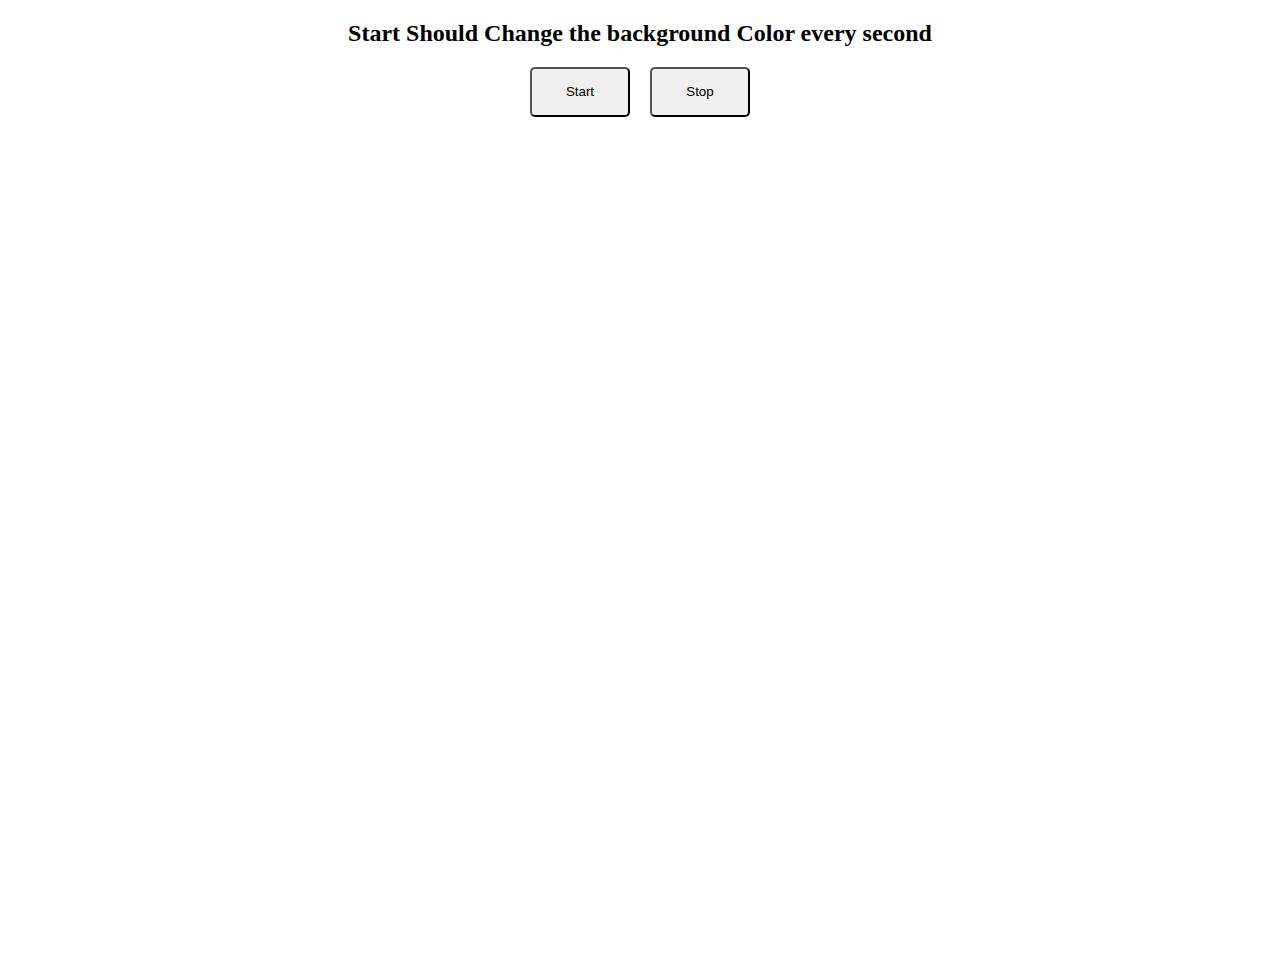
<file: BackgroundChanger/index.html>
<!DOCTYPE html>
<html lang="en">
<head>
    <meta charset="UTF-8">
    <meta name="viewport" content="width=device-width, initial-scale=1.0">
    <title>Background Color</title>
    <link rel="stylesheet" href="styles.css">
</head>
<body>
    <h2>Start Should Change the background Color every second</h2>
    
    <div class="btns">
       
        <button id="start">Start</button>
        <button id="stop">Stop</button>
    </div>

    <script src="index.js">
       
    </script>
</body>
</html>
</file>
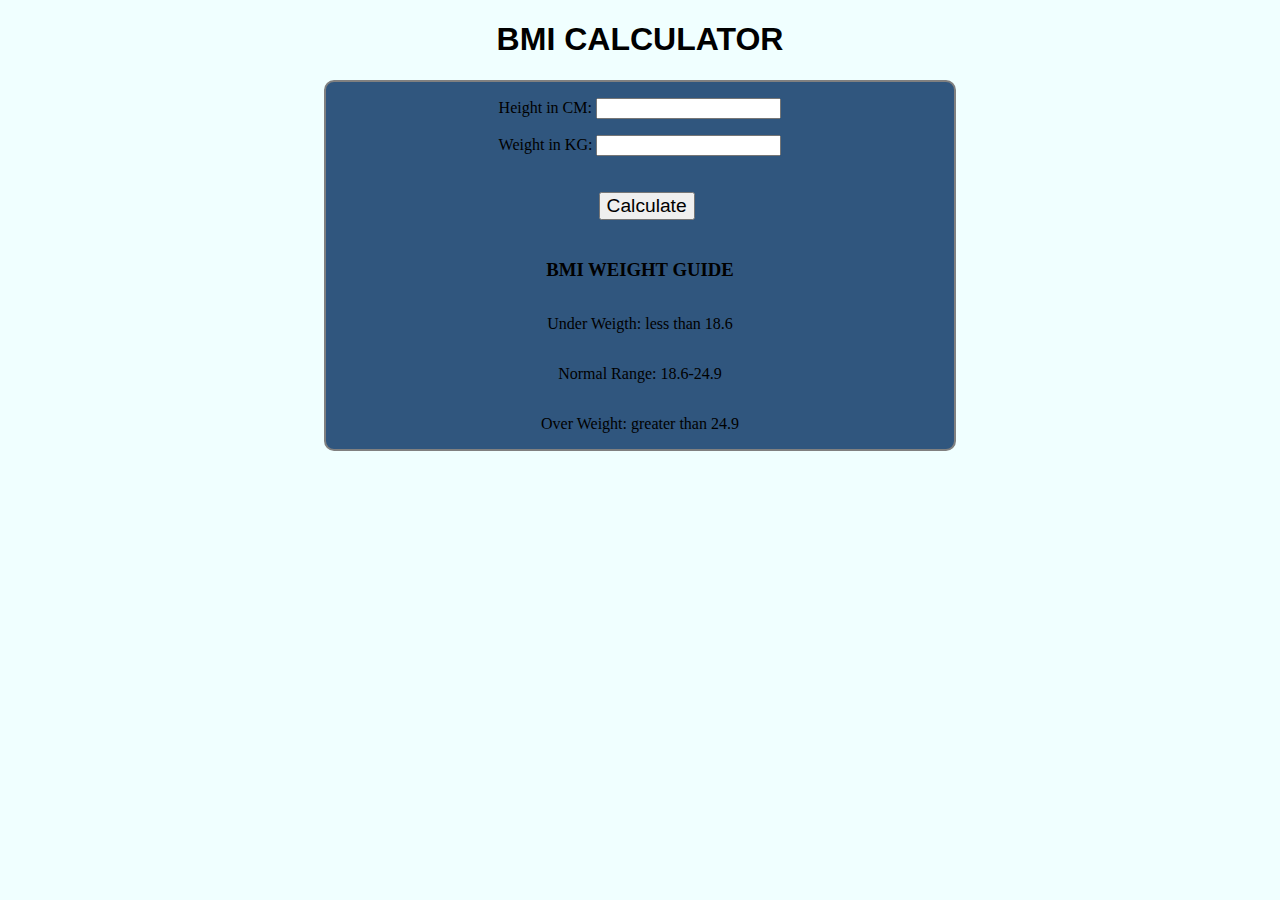
<file: BMIcalculator/index.html>
<!DOCTYPE html>
<html lang="en">
<head>
    <meta charset="UTF-8">
    <meta name="viewport" content="width=device-width, initial-scale=1.0">
    <link rel="stylesheet" href="styles.css">
    <title>BMI CALCULATOR</title>
</head>
<body>
    <h1>BMI CALCULATOR</h1>
    <div class="container">
      <form>
        <p><label>Height in CM:  </label><input type="text" id="height" required></p>
        <p><label>Weight in KG: </label><input type="text" id="weight" required></p>
        <button type="submit">Calculate</button>
        <div id="results"></div>
        <div id="weight-guide">
            <h3>BMI WEIGHT GUIDE</h3>
            <p>Under Weigth: less than 18.6</p>
            <p>Normal Range: 18.6-24.9</p>
            <p>Over Weight: greater than 24.9</p>
        </div>
      </form>
    
    </div>
    <script src="index.js">
       
    </script>
</body>
</html>
</file>
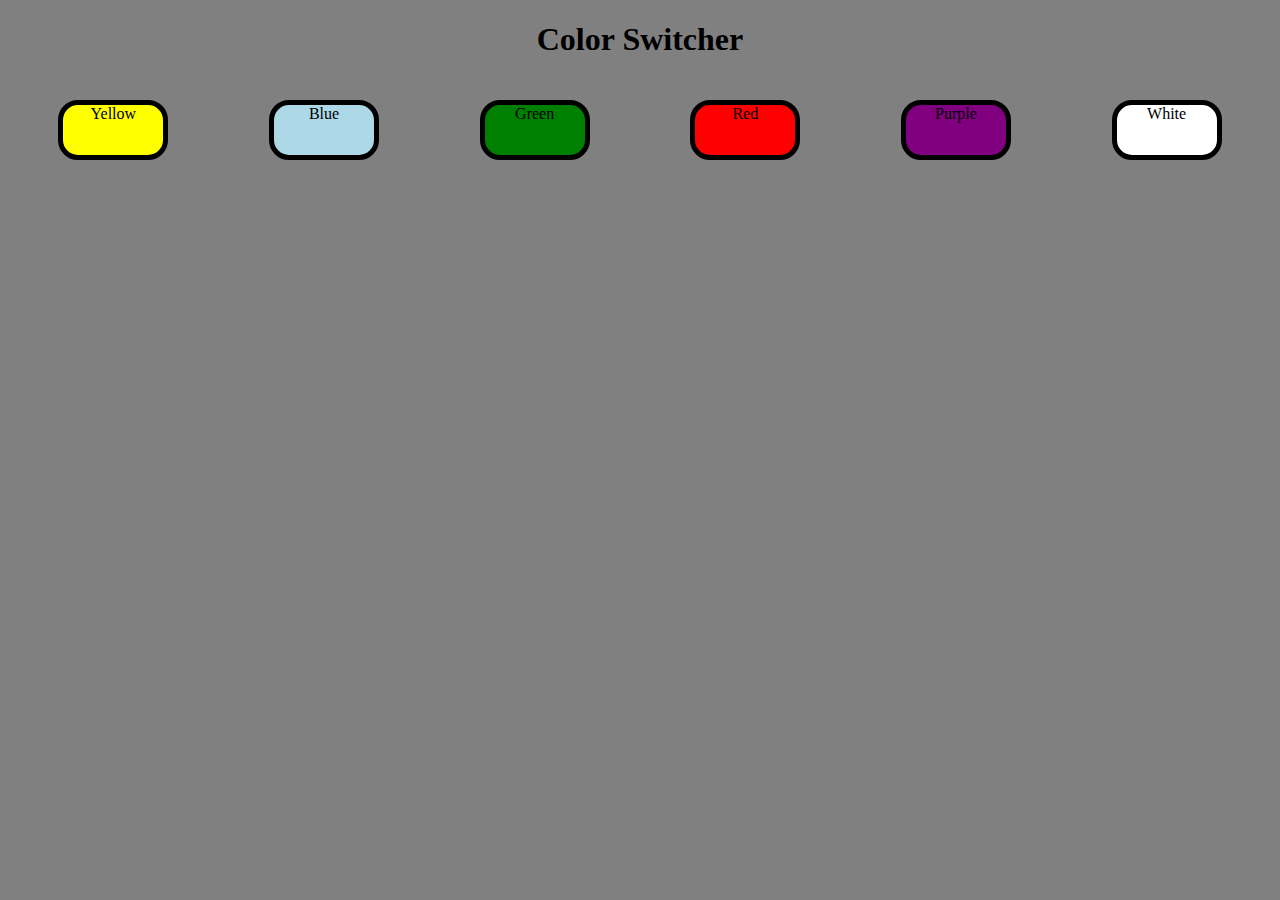
<file: colorSwitcher/index.html>
<!DOCTYPE html>
<html lang="en">
<head>
    <meta charset="UTF-8">
    <meta name="viewport" content="width=device-width, initial-scale=1.0">
    <title>COLOR SWITCHER</title>
    <link rel="stylesheet" href="styles.css">
</head>
<body>
    <h1>Color Switcher</h1>
    <div class="buttons">
        <div class="btn" id="yellow">Yellow</div>
        <div class="btn" id="lightblue">Blue</div>
        <div class="btn" id="green">Green</div>
        <div class="btn" id="red">Red</div>
        <div class="btn" id="purple">Purple</div>
        <div class="btn" id="white">White</div>

    </div>

    <script src = "index.js">
        
    </script>
</body>
</html>
</file>
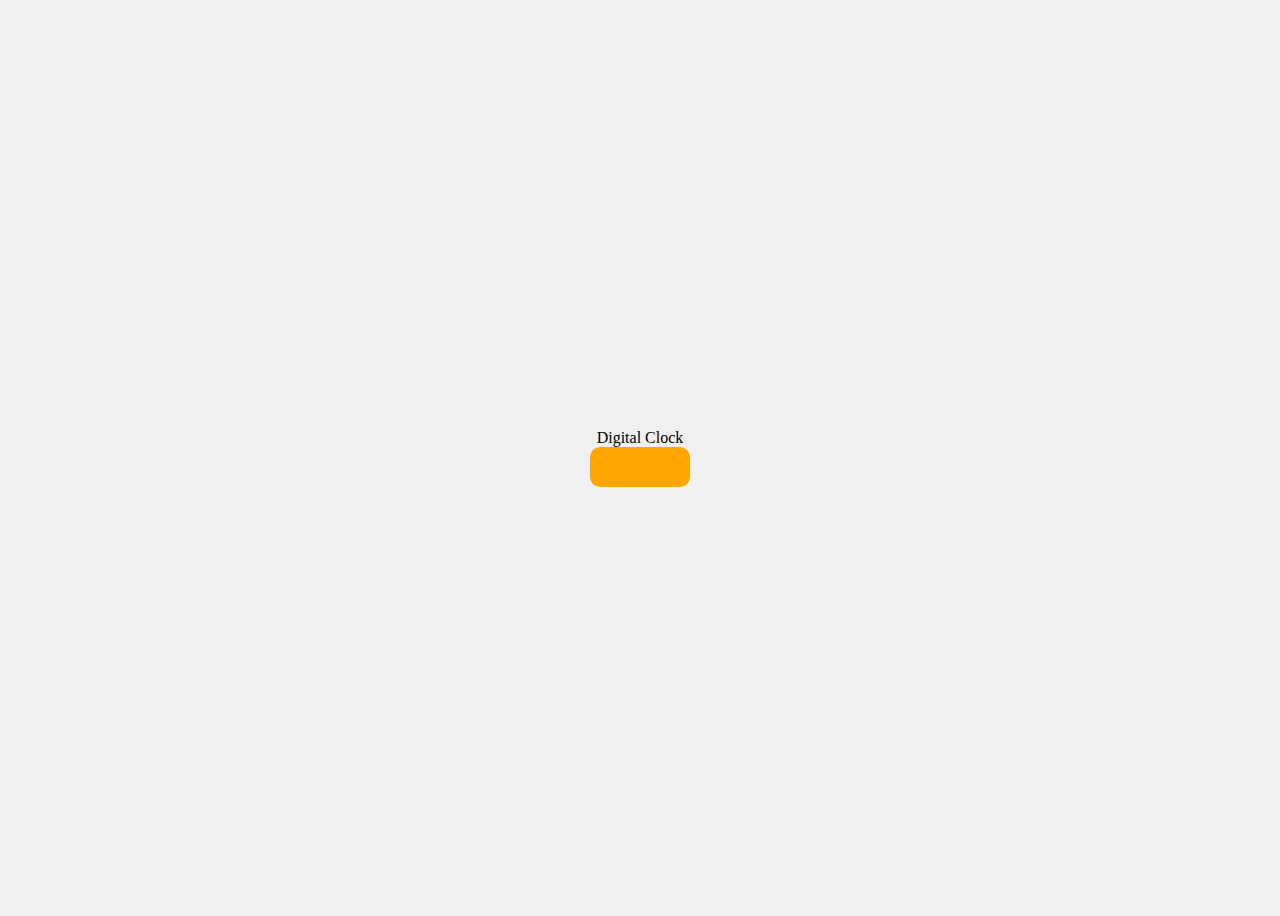
<file: DigitalClock/index.html>
<!DOCTYPE html>
<html lang="en">
<head>
    <meta charset="UTF-8">
    <meta name="viewport" content="width=device-width, initial-scale=1.0">
    <title>Digital Clock</title>
    <link rel="stylesheet" href="styles.css">
</head>
<body>
    <div id="center">
        <div id="banner">Digital Clock</div>
        <div id="clock"></div>
    </div>
    <script src="index.js"></script>
</body>
</html>
</file>
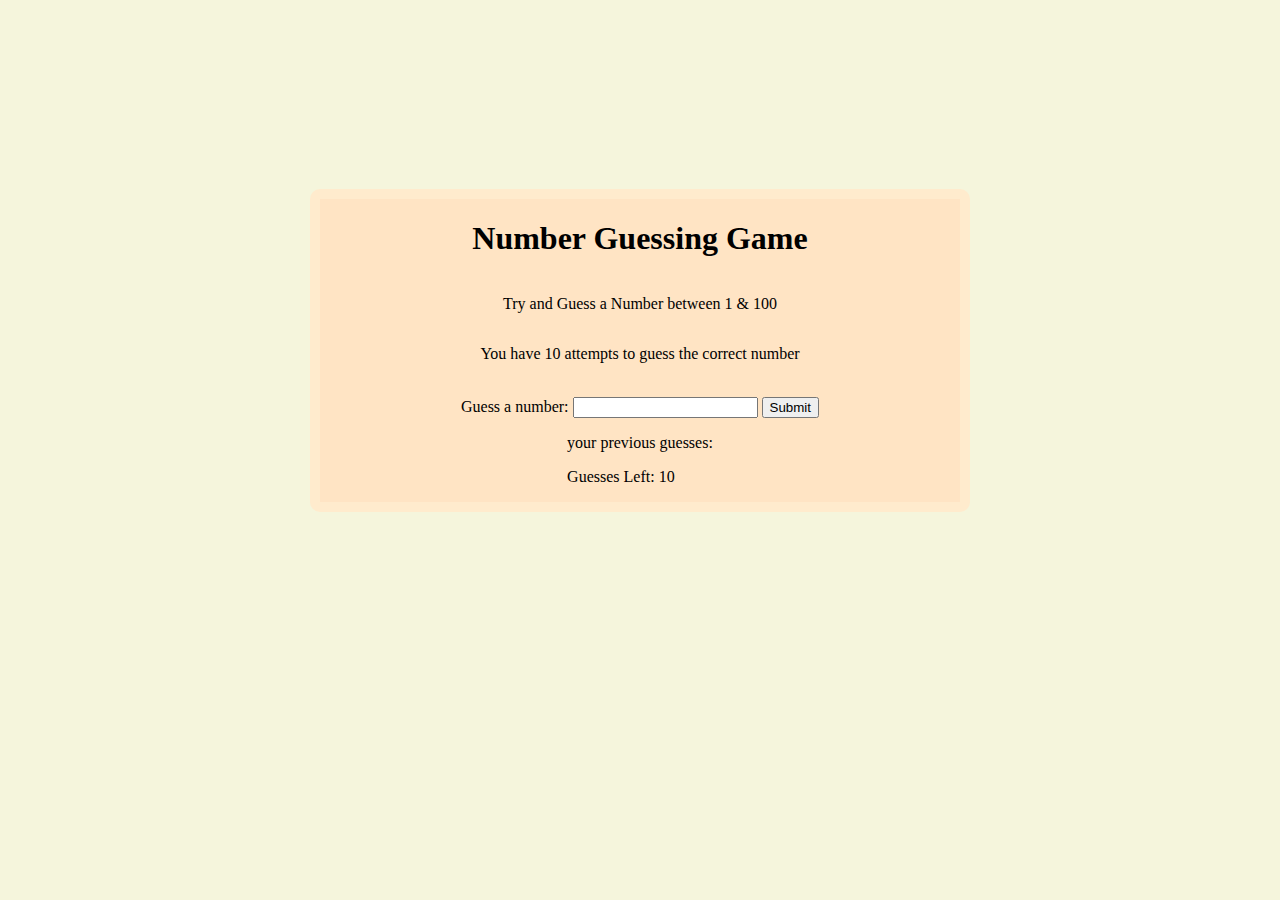
<file: GuessANumber/index.html>
<!DOCTYPE html>
<html lang="en">
<head>
    <meta charset="UTF-8">
    <meta name="viewport" content="width=device-width, initial-scale=1.0">
    <title>Number Guessing Game</title>
    <link rel="stylesheet" href="styles.css">
</head>
<body>
    <div class="wrapper">
        <h1>Number Guessing Game</h1>
        <p>Try and Guess a Number between 1 & 100</p>
        <p>You have 10 attempts to guess the correct number</p>
        <br/>
        <form>
            <label  id="guess" class="guessF">Guess a number: </label>
            <input type="text" id="guessF" class="guessF" required>
            <input type="submit" id ="submit" class="guessF">
        </form>
        <div class="results">
            <p>your previous guesses: <span id="previous"></span></p>
            <p>Guesses Left: <span id="left">10</span></p>
            <p class="lowOrHigh"></p>
        </div>
    </div>

    <script src="index.js"></script>
</body>
</html>
</file>
<file: BackgroundChanger/styles.css>
body, html{
    margin:0;
    
}


h2{
    text-align: center;
}

.btns{
    height: 100vh;
    display:flex;
    justify-content: center;
    gap: 20px;
}

#start{
    width:100px;
    height:50px;
    border-radius: 5px;
    cursor: pointer;
}
#stop{
    width:100px;
    height:50px;
    border-radius: 5px;
    cursor: pointer;
}
</file>
<file: BMIcalculator/styles.css>
h1{
    text-align: center;
    font-family: Impact, Haettenschweiler, 'Arial Narrow Bold', sans-serif;
}
body{
    background-color: azure;
}
.container{
    display:flex;
    justify-content: center;
    background-color: rgb(48, 86, 126);
    border:2px solid gray;
    border-radius: 10px;
    margin:auto 25%;
}
button{
    margin-left:100px;
    margin-top:20px;
    font-size:larger;
}
button:hover{
    cursor:pointer;
}

#weight-guide{
    display:flex;
    justify-content: center;
    align-items: center;
    flex-direction: column;

}
#results {
    margin-left:70px;
    margin-top:20px;
    font-size:large;
    color:white;
}
</file>
<file: colorSwitcher/styles.css>
body{
    background-color: gray;
}
.buttons{
    display:flex;
    justify-content: space-around;
    align-items: center;
    text-align: center;
}
.btn{
  width: 100px;
  height:50px;
  margin:20px;
  border:5px solid black;
  border-radius:20px;
}
h1{
    text-align: center;
}

#yellow{
    background-color: yellow;

}
#red{
    background-color: red;
}
#lightblue{
    background-color:lightblue;
}
#green{
    background-color:green;
}
#purple{
    background-color:purple;
}
#white{
    background-color: white;
}
</file>
<file: DigitalClock/styles.css>
body, html {
    
   
    background-color: #f0f0f0; 
}

#center {
    display: flex;
    height:100vh;
    justify-content: center;
    align-items: center;
    text-align: center;
    flex-direction:column;
}



#clock {
    font-size: 40px;
    padding:20px 50px;
    background-color: orange;
    border-radius: 10px;
}
</file>
<file: GuessANumber/styles.css>
body{
    margin:0;
    display:flex;
    align-items:center;
    justify-content: center;
    margin-top: 21vh;
    background-color: beige;
}

.wrapper{
    height:100vh;
    display:flex;
    align-items:center;
    justify-content:center;
    flex-direction: column;
    background-color: bisque;
    border:10px solid blanchedalmond;
    border-radius:10px;
    width:50%;
    height:auto;

}
#newGame{
    cursor: pointer;
    background-color: gray;
    padding-right:10px;

}
</file>
